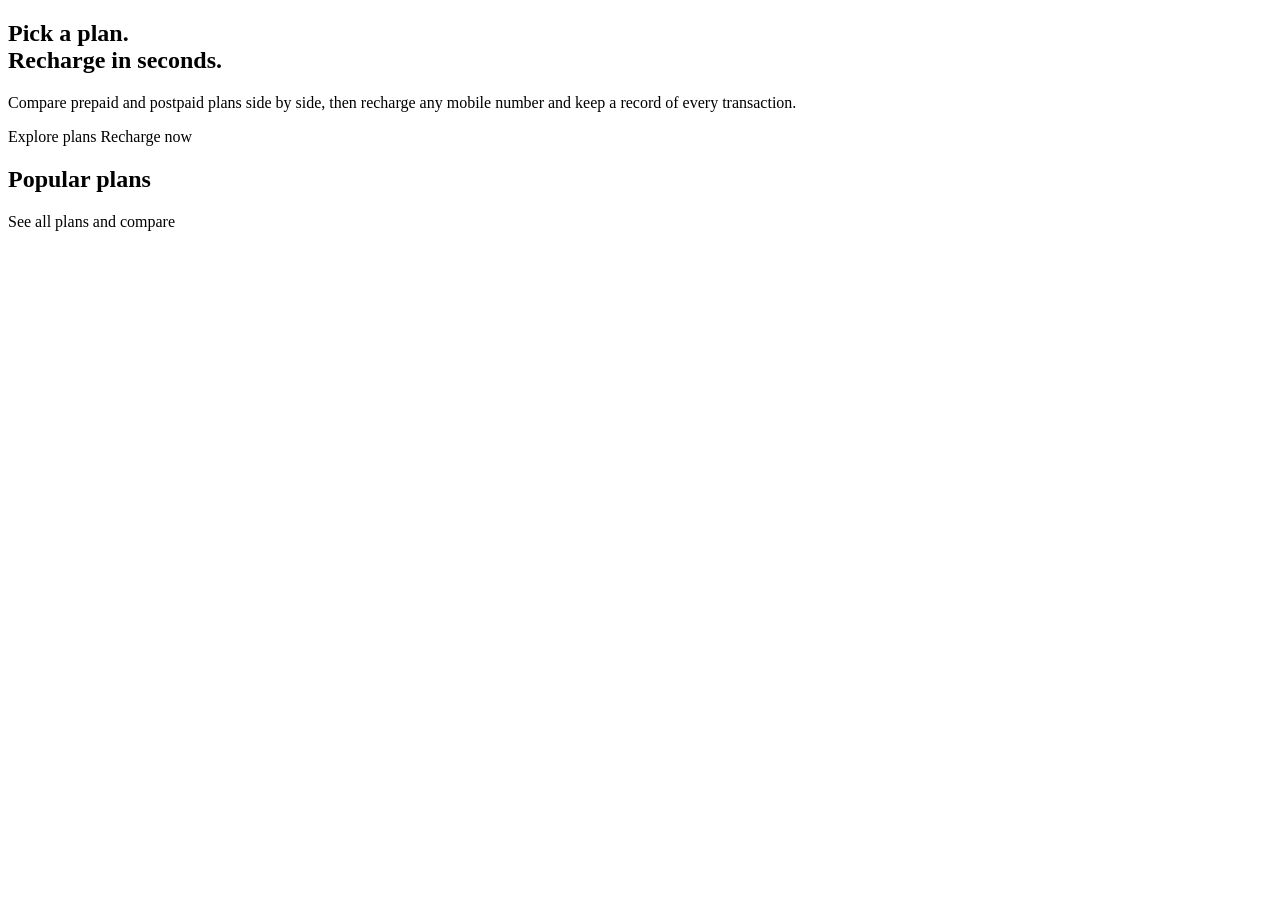
<file: src/main/resources/templates/index.html>
<!DOCTYPE html>
<html lang="en" xmlns:th="http://www.thymeleaf.org">
<head th:replace="~{fragments :: head('Home')}"></head>
<body>
<header th:replace="~{fragments :: header('home')}"></header>

<section class="hero">
    <div class="wrap hero-grid">
        <div>
            <h1>Pick a plan.<br>Recharge in seconds.</h1>
            <p class="lead">Compare prepaid and postpaid plans side by side, then recharge any mobile number and keep a record of every transaction.</p>
            <div class="hero-actions">
                <a class="btn btn-accent" th:href="@{/plans}">Explore plans</a>
                <a class="btn btn-ghost" th:href="@{/recharge}">Recharge now</a>
            </div>
        </div>
        <div class="signal" aria-hidden="true"><span></span><span></span><span></span><span></span><span></span></div>
    </div>
</section>

<main class="wrap section">
    <h2>Popular plans</h2>
    <div class="cards">
        <th:block th:each="plan : ${featured}">
            <article th:replace="~{fragments :: planCard(${plan}, false)}"></article>
        </th:block>
    </div>
    <p class="more"><a th:href="@{/plans}">See all plans and compare</a></p>
</main>

<footer th:replace="~{fragments :: footer}"></footer>
</body>
</html>
</file>
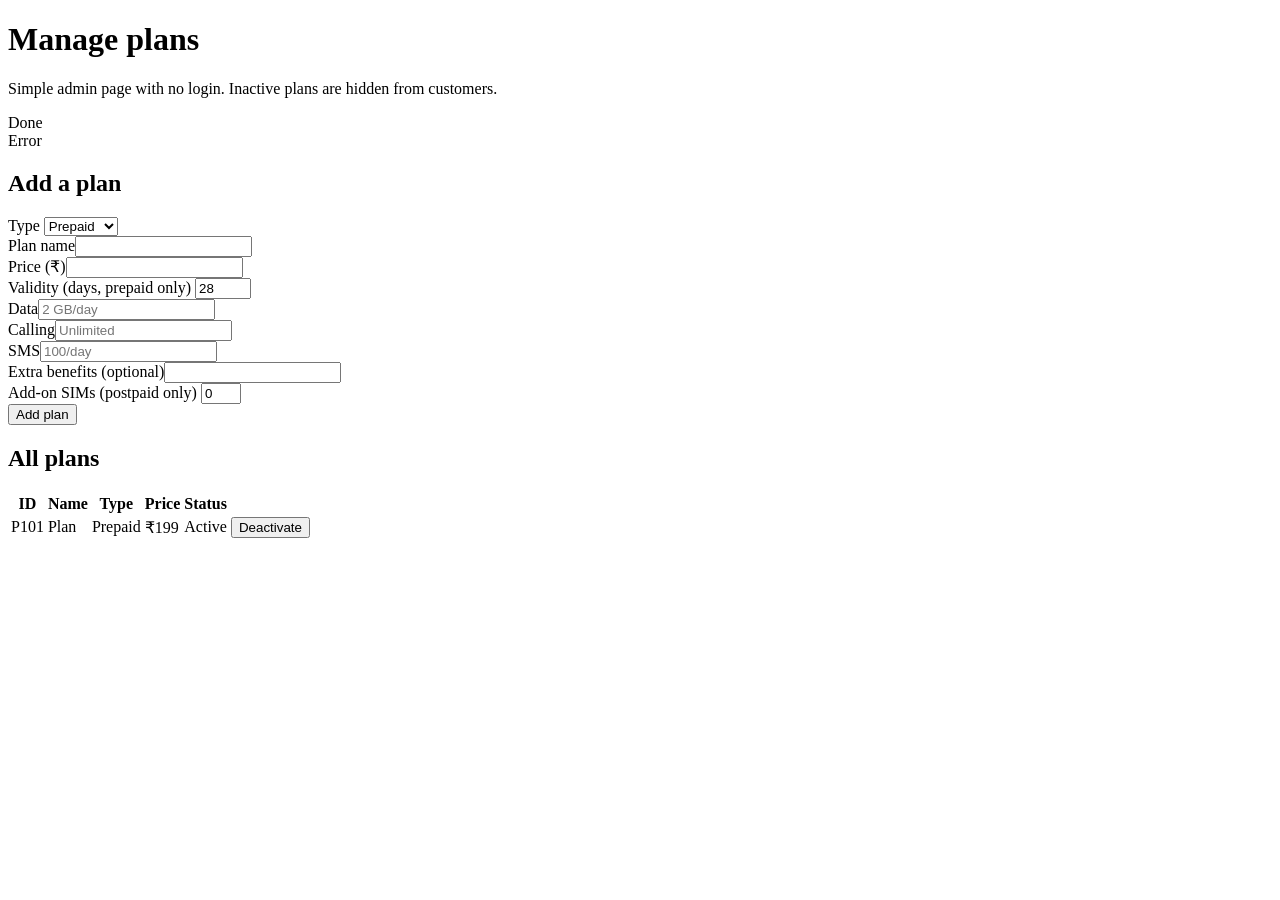
<file: src/main/resources/templates/admin.html>
<!DOCTYPE html>
<html lang="en" xmlns:th="http://www.thymeleaf.org">
<head th:replace="~{fragments :: head('Admin')}"></head>
<body>
<header th:replace="~{fragments :: header('admin')}"></header>

<main class="wrap section">
    <h1>Manage plans</h1>
    <p class="muted">Simple admin page with no login. Inactive plans are hidden from customers.</p>

    <div class="alert success" th:if="${success}" th:text="${success}">Done</div>
    <div class="alert error" th:if="${error}" th:text="${error}" role="alert">Error</div>

    <h2>Add a plan</h2>
    <form class="form grid-form" th:action="@{/admin/plans}" method="post">
        <div>
            <label for="planType">Type</label>
            <select id="planType" name="planType">
                <option value="Prepaid">Prepaid</option>
                <option value="Postpaid">Postpaid</option>
            </select>
        </div>
        <div><label for="name">Plan name</label><input id="name" name="name" maxlength="40" required></div>
        <div><label for="price">Price (₹)</label><input id="price" name="price" type="number" min="1" required></div>
        <div id="validity-field"><label for="validityDays">Validity (days, prepaid only)</label>
            <input id="validityDays" name="validityDays" type="number" min="1" max="365" value="28"></div>
        <div><label for="dataAllowance">Data</label><input id="dataAllowance" name="dataAllowance" placeholder="2 GB/day" required></div>
        <div><label for="calling">Calling</label><input id="calling" name="calling" placeholder="Unlimited" required></div>
        <div><label for="sms">SMS</label><input id="sms" name="sms" placeholder="100/day" required></div>
        <div><label for="extras">Extra benefits (optional)</label><input id="extras" name="extras"></div>
        <div><label for="addOnSims">Add-on SIMs (postpaid only)</label>
            <input id="addOnSims" name="addOnSims" type="number" min="0" max="5" value="0"></div>
        <div class="full"><button class="btn btn-accent" type="submit">Add plan</button></div>
    </form>

    <h2>All plans</h2>
    <div class="table-scroll">
        <table class="data">
            <thead><tr><th>ID</th><th>Name</th><th>Type</th><th>Price</th><th>Status</th><th></th></tr></thead>
            <tbody>
            <tr th:each="p : ${plans}">
                <td th:text="${p.planId}">P101</td>
                <td th:text="${p.name}">Plan</td>
                <td th:text="${p.planType}">Prepaid</td>
                <td th:text="${p.priceLabel}">₹199</td>
                <td><span class="status" th:classappend="${!p.active} ? 'off'" th:text="${p.active ? 'Active' : 'Inactive'}">Active</span></td>
                <td>
                    <form th:action="@{/admin/plans/{id}/toggle(id=${p.planId})}" method="post">
                        <button class="btn btn-small" type="submit" th:text="${p.active ? 'Deactivate' : 'Activate'}">Deactivate</button>
                    </form>
                </td>
            </tr>
            </tbody>
        </table>
    </div>
</main>

<footer th:replace="~{fragments :: footer}"></footer>
</body>
</html>
</file>
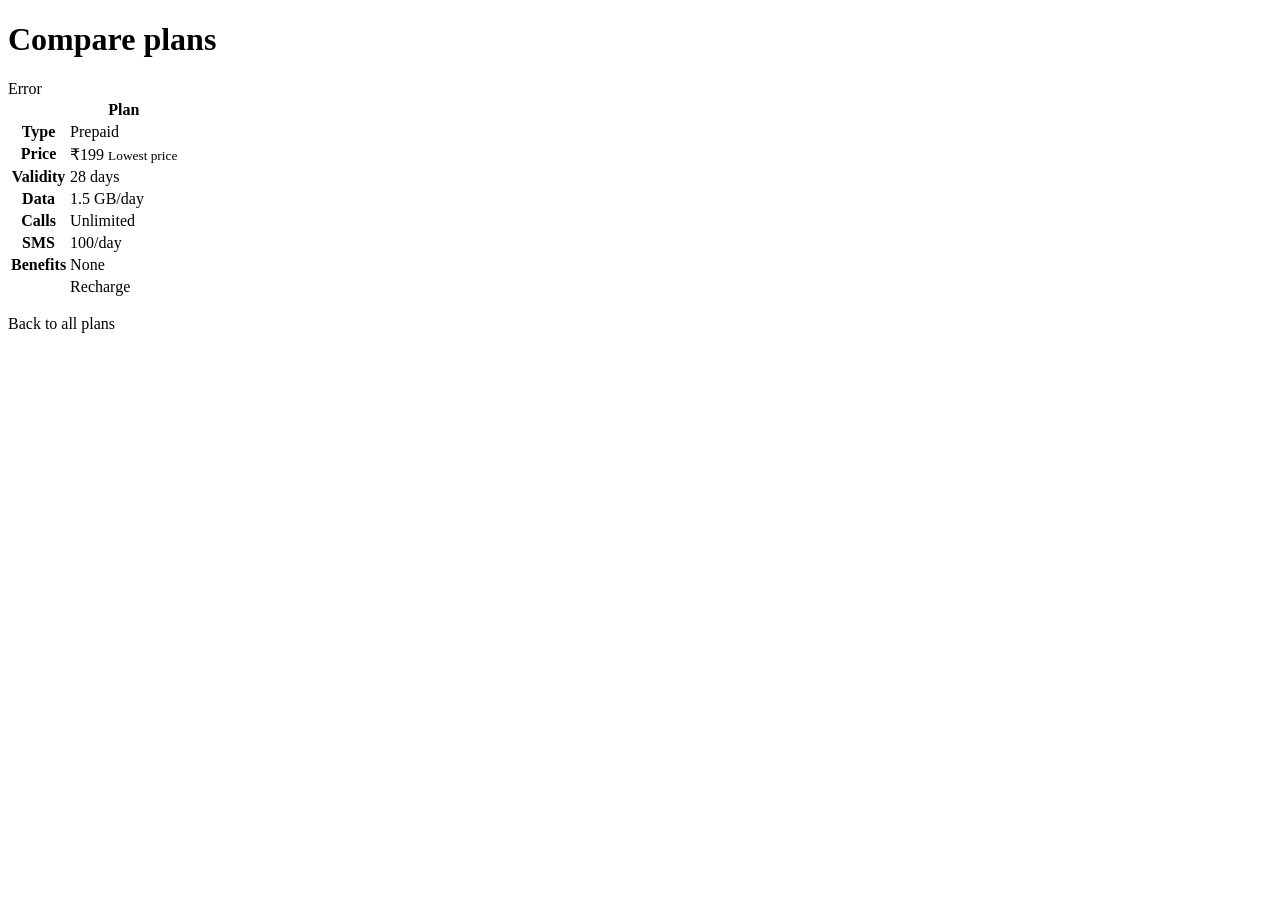
<file: src/main/resources/templates/compare.html>
<!DOCTYPE html>
<html lang="en" xmlns:th="http://www.thymeleaf.org">
<head th:replace="~{fragments :: head('Compare plans')}"></head>
<body>
<header th:replace="~{fragments :: header('plans')}"></header>

<main class="wrap section">
    <h1>Compare plans</h1>

    <div class="alert error" th:if="${error}" th:text="${error}">Error</div>

    <div class="table-scroll" th:if="${#lists.size(plans) >= 2}">
        <table class="data compare">
            <thead>
            <tr>
                <th></th>
                <th th:each="p : ${plans}" th:text="${p.name}">Plan</th>
            </tr>
            </thead>
            <tbody>
            <tr><th scope="row">Type</th><td th:each="p : ${plans}" th:text="${p.planType}">Prepaid</td></tr>
            <tr><th scope="row">Price</th>
                <td th:each="p : ${plans}" th:classappend="${p.price == lowestPrice} ? 'best'">
                    <span th:text="${p.priceLabel}">₹199</span>
                    <small th:if="${p.price == lowestPrice}">Lowest price</small>
                </td></tr>
            <tr><th scope="row">Validity</th><td th:each="p : ${plans}" th:text="${p.validityLabel}">28 days</td></tr>
            <tr><th scope="row">Data</th><td th:each="p : ${plans}" th:text="${p.dataAllowance}">1.5 GB/day</td></tr>
            <tr><th scope="row">Calls</th><td th:each="p : ${plans}" th:text="${p.calling}">Unlimited</td></tr>
            <tr><th scope="row">SMS</th><td th:each="p : ${plans}" th:text="${p.sms}">100/day</td></tr>
            <tr><th scope="row">Benefits</th><td th:each="p : ${plans}" th:text="${p.displayBenefits()}">None</td></tr>
            <tr><th scope="row"></th>
                <td th:each="p : ${plans}"><a class="btn" th:href="@{/recharge(planId=${p.planId})}">Recharge</a></td></tr>
            </tbody>
        </table>
    </div>

    <p class="more"><a th:href="@{/plans}">Back to all plans</a></p>
</main>

<footer th:replace="~{fragments :: footer}"></footer>
</body>
</html>
</file>
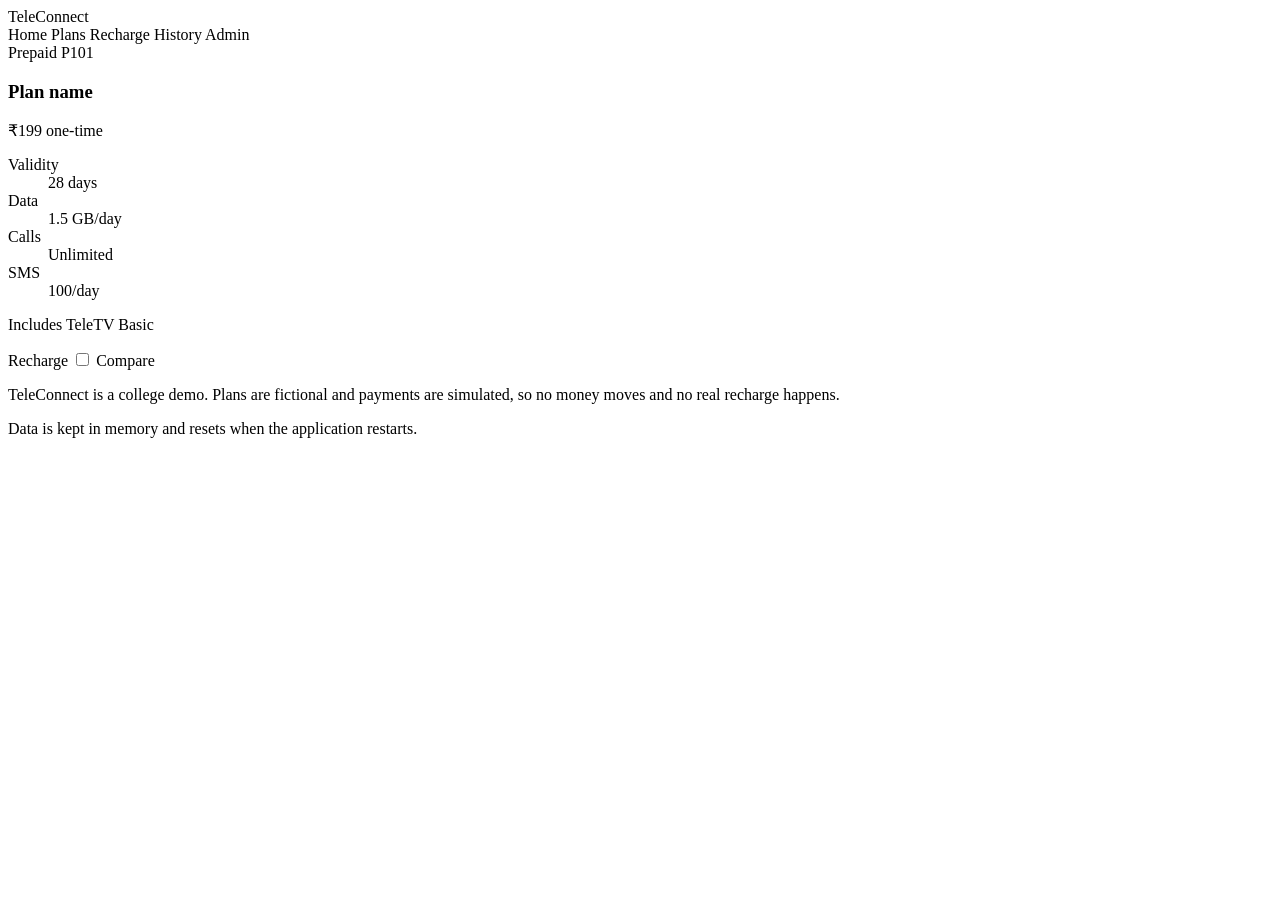
<file: src/main/resources/templates/fragments.html>
<!DOCTYPE html>
<html lang="en" xmlns:th="http://www.thymeleaf.org">
<head th:fragment="head(title)">
    <meta charset="UTF-8">
    <meta name="viewport" content="width=device-width, initial-scale=1">
    <title th:text="${title} + ' | TeleConnect'">TeleConnect</title>
    <link rel="stylesheet" th:href="@{/css/style.css}">
</head>
<body>

<header class="site-header" th:fragment="header(active)">
    <div class="wrap bar">
        <a class="brand" th:href="@{/}">Tele<span>Connect</span></a>
        <nav class="nav" aria-label="Main">
            <a th:href="@{/}" th:classappend="${active == 'home'} ? 'active'">Home</a>
            <a th:href="@{/plans}" th:classappend="${active == 'plans'} ? 'active'">Plans</a>
            <a th:href="@{/recharge}" th:classappend="${active == 'recharge'} ? 'active'">Recharge</a>
            <a th:href="@{/history}" th:classappend="${active == 'history'} ? 'active'">History</a>
            <a th:href="@{/admin}" th:classappend="${active == 'admin'} ? 'active'">Admin</a>
        </nav>
    </div>
</header>

<article class="plan-card" th:fragment="planCard(plan, compare)"
         th:classappend="${plan.planType == 'Postpaid'} ? 'postpaid'">
    <div class="plan-top">
        <span class="badge" th:text="${plan.planType}">Prepaid</span>
        <span class="plan-id" th:text="${plan.planId}">P101</span>
    </div>
    <h3 th:text="${plan.name}">Plan name</h3>
    <p class="price" th:text="${plan.priceLabel}">₹199 one-time</p>
    <dl class="specs">
        <div><dt>Validity</dt><dd th:text="${plan.validityLabel}">28 days</dd></div>
        <div><dt>Data</dt><dd th:text="${plan.dataAllowance}">1.5 GB/day</dd></div>
        <div><dt>Calls</dt><dd th:text="${plan.calling}">Unlimited</dd></div>
        <div><dt>SMS</dt><dd th:text="${plan.sms}">100/day</dd></div>
    </dl>
    <p class="extras" th:text="${plan.displayBenefits()}">Includes TeleTV Basic</p>
    <div class="card-actions">
        <a class="btn" th:href="@{/recharge(planId=${plan.planId})}">Recharge</a>
        <label class="compare-pick" th:if="${compare}">
            <input type="checkbox" name="ids" th:value="${plan.planId}" form="compare-form"> Compare
        </label>
    </div>
</article>

<footer class="site-footer" th:fragment="footer">
    <div class="wrap">
        <p>TeleConnect is a college demo. Plans are fictional and payments are simulated, so no money moves and no real recharge happens.</p>
        <p>Data is kept in memory and resets when the application restarts.</p>
    </div>
    <script th:src="@{/js/script.js}"></script>
</footer>

</body>
</html>
</file>
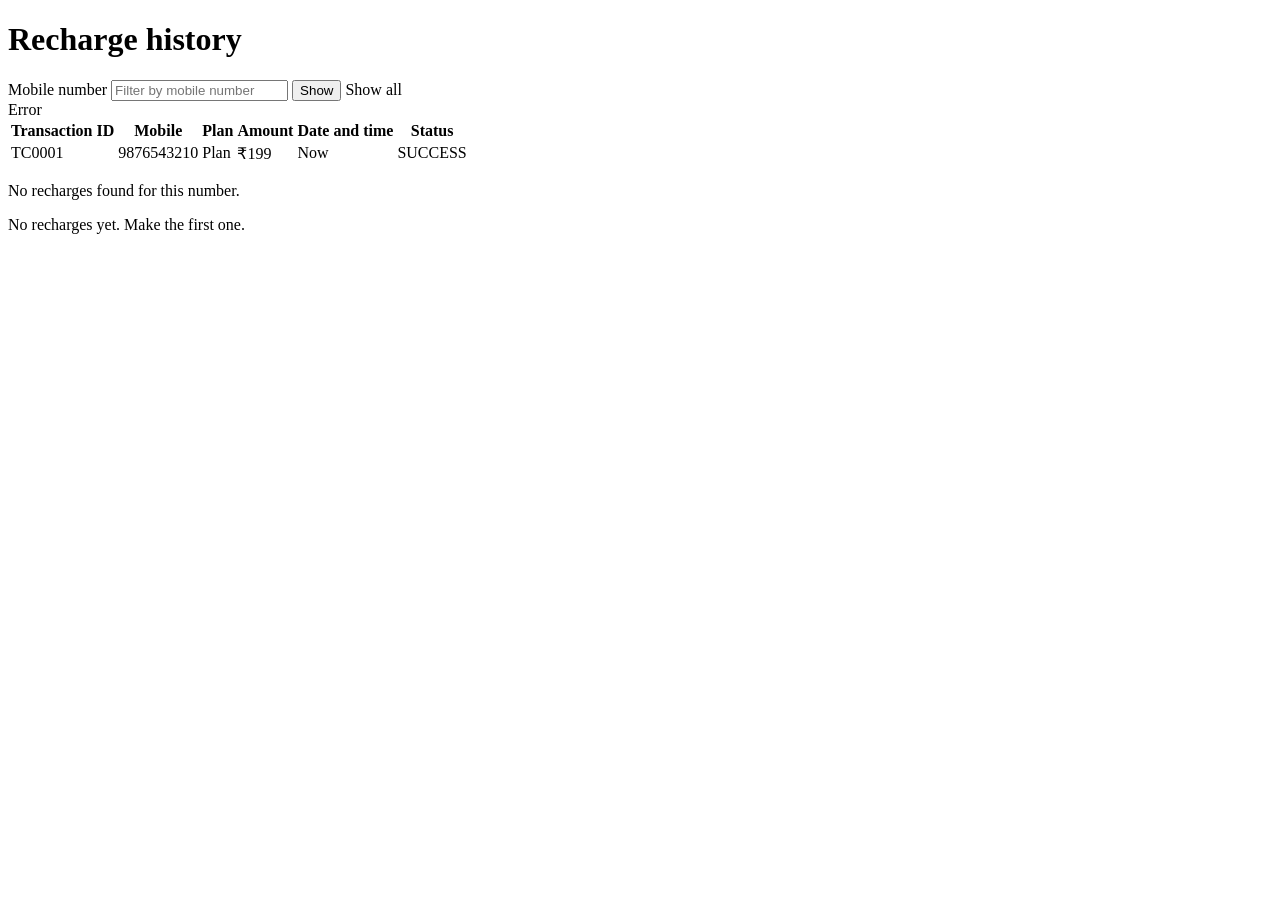
<file: src/main/resources/templates/history.html>
<!DOCTYPE html>
<html lang="en" xmlns:th="http://www.thymeleaf.org">
<head th:replace="~{fragments :: head('Recharge history')}"></head>
<body>
<header th:replace="~{fragments :: header('history')}"></header>

<main class="wrap section">
    <h1>Recharge history</h1>

    <form class="inline-form" th:action="@{/history}" method="get">
        <label for="mobile" class="sr">Mobile number</label>
        <input id="mobile" name="mobile" type="tel" inputmode="numeric" maxlength="10"
               placeholder="Filter by mobile number" th:value="${mobile}">
        <button class="btn" type="submit">Show</button>
        <a class="btn btn-ghost-dark" th:href="@{/history}" th:if="${!#strings.isEmpty(mobile)}">Show all</a>
    </form>

    <div class="alert error" th:if="${error}" th:text="${error}" role="alert">Error</div>

    <div class="table-scroll" th:unless="${#lists.isEmpty(transactions)}">
        <table class="data">
            <thead>
            <tr><th>Transaction ID</th><th>Mobile</th><th>Plan</th><th>Amount</th><th>Date and time</th><th>Status</th></tr>
            </thead>
            <tbody>
            <tr th:each="t : ${transactions}">
                <td th:text="${t.transactionId}">TC0001</td>
                <td th:text="${t.mobileNumber}">9876543210</td>
                <td th:text="${t.planName + ' (' + t.planType + ')'}">Plan</td>
                <td th:text="${t.amountLabel}">₹199</td>
                <td th:text="${t.formattedTime}">Now</td>
                <td><span class="status" th:text="${t.status}">SUCCESS</span></td>
            </tr>
            </tbody>
        </table>
    </div>

    <p class="empty" th:if="${#lists.isEmpty(transactions) and error == null and !#strings.isEmpty(mobile)}">
        No recharges found for this number.
    </p>
    <p class="empty" th:if="${#lists.isEmpty(transactions) and error == null and #strings.isEmpty(mobile)}">
        No recharges yet. <a th:href="@{/recharge}">Make the first one.</a>
    </p>
</main>

<footer th:replace="~{fragments :: footer}"></footer>
</body>
</html>
</file>
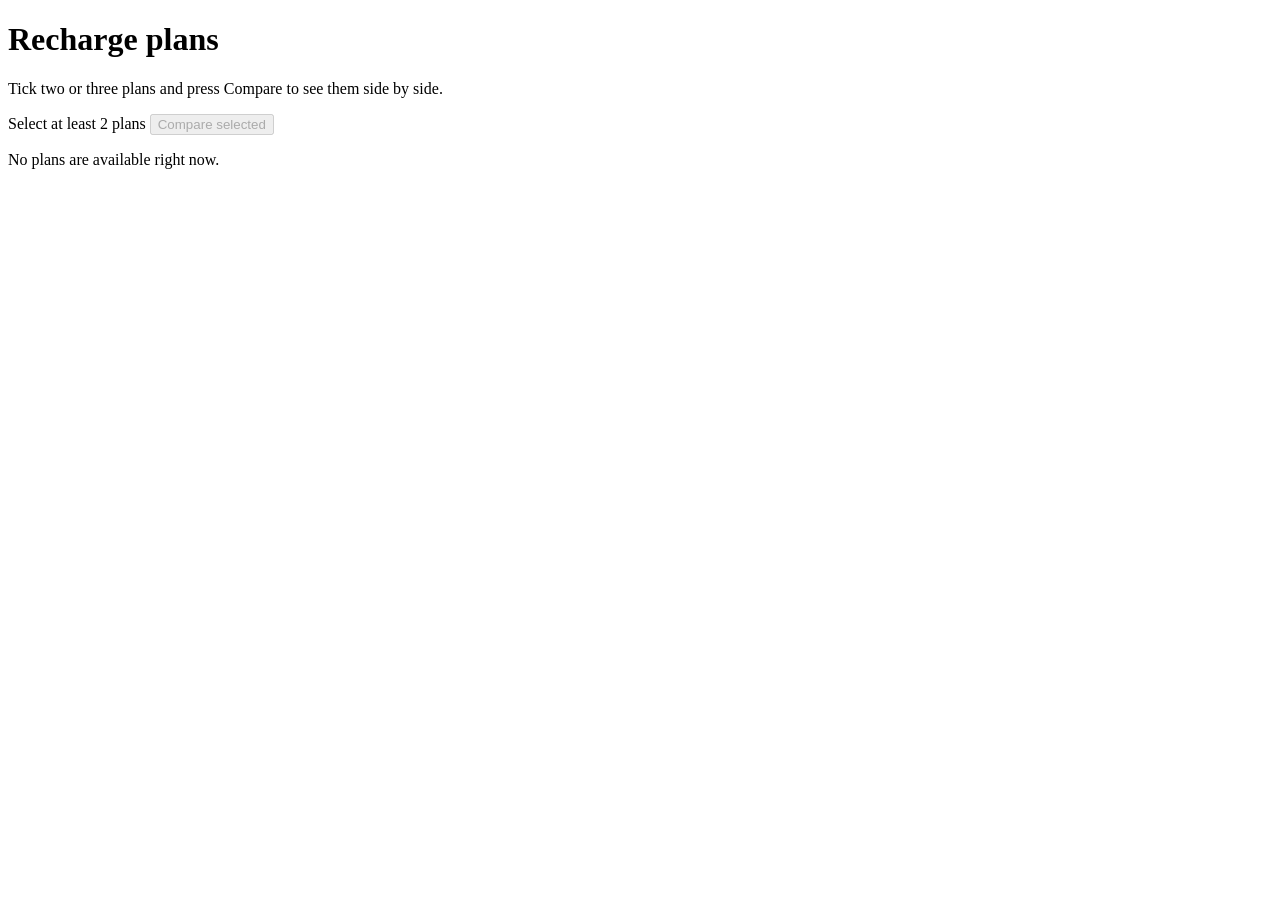
<file: src/main/resources/templates/plans.html>
<!DOCTYPE html>
<html lang="en" xmlns:th="http://www.thymeleaf.org">
<head th:replace="~{fragments :: head('Plans')}"></head>
<body>
<header th:replace="~{fragments :: header('plans')}"></header>

<main class="wrap section">
    <h1>Recharge plans</h1>
    <p class="muted">Tick two or three plans and press Compare to see them side by side.</p>

    <form id="compare-form" class="compare-bar" th:action="@{/plans/compare}" method="get">
        <span id="compare-hint">Select at least 2 plans</span>
        <button id="compare-btn" class="btn" type="submit" disabled>Compare selected</button>
    </form>

    <div class="cards">
        <th:block th:each="plan : ${plans}">
            <article th:replace="~{fragments :: planCard(${plan}, true)}"></article>
        </th:block>
    </div>
    <p class="empty" th:if="${#lists.isEmpty(plans)}">No plans are available right now.</p>
</main>

<footer th:replace="~{fragments :: footer}"></footer>
</body>
</html>
</file>
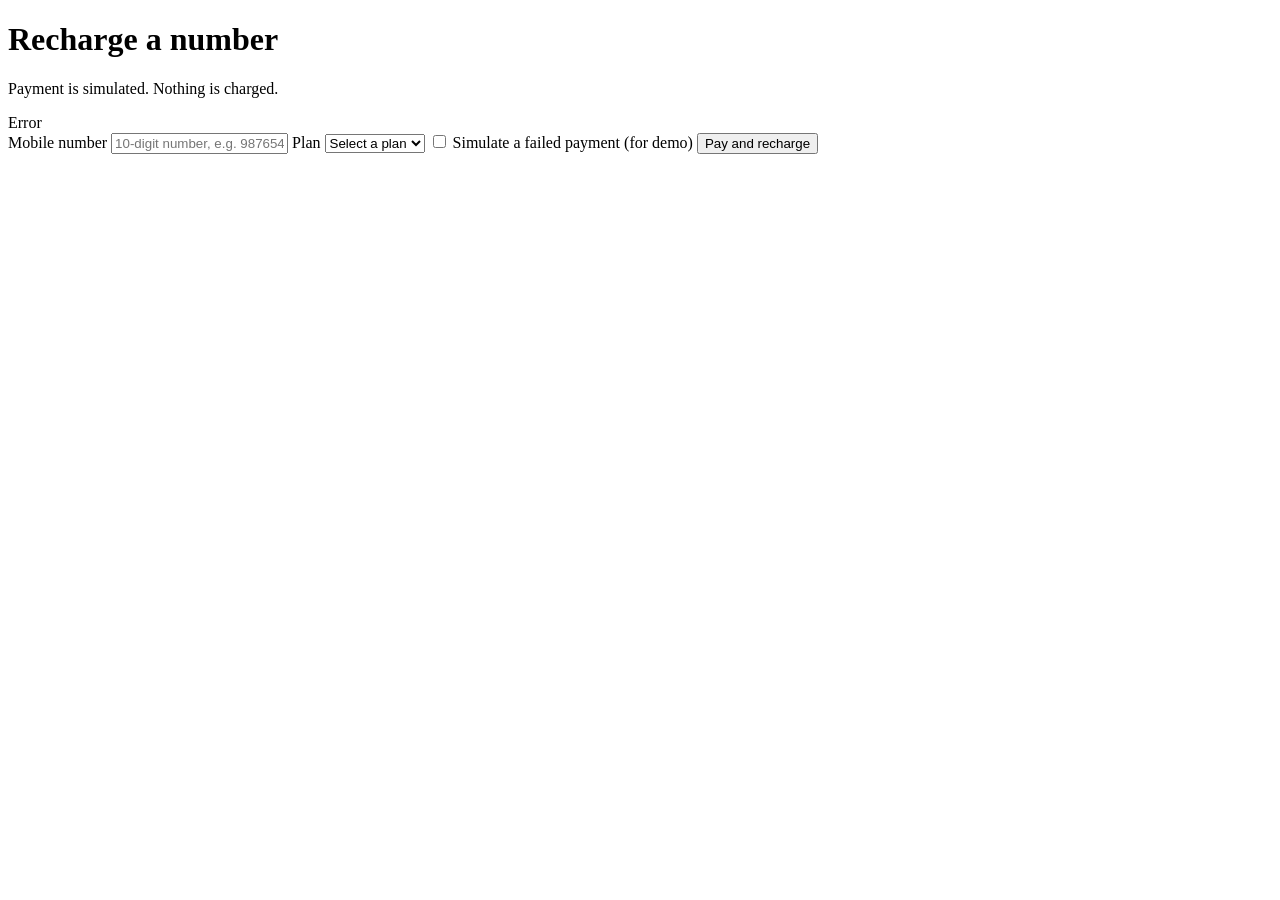
<file: src/main/resources/templates/recharge.html>
<!DOCTYPE html>
<html lang="en" xmlns:th="http://www.thymeleaf.org">
<head th:replace="~{fragments :: head('Recharge')}"></head>
<body>
<header th:replace="~{fragments :: header('recharge')}"></header>

<main class="wrap section narrow">
    <h1>Recharge a number</h1>
    <p class="muted">Payment is simulated. Nothing is charged.</p>

    <div class="alert error" th:if="${error}" th:text="${error}" role="alert">Error</div>

    <form class="form" th:action="@{/recharge}" method="post">
        <label for="mobile">Mobile number</label>
        <input id="mobile" name="mobile" type="tel" inputmode="numeric" maxlength="10"
               placeholder="10-digit number, e.g. 9876543210" th:value="${mobile}" required>

        <label for="planId">Plan</label>
        <select id="planId" name="planId" required>
            <option value="">Select a plan</option>
            <option th:each="p : ${plans}" th:value="${p.planId}"
                    th:text="${p.name + ' (' + p.planType + ') - ' + p.priceLabel}"
                    th:selected="${p.planId == selectedPlanId}">Plan</option>
        </select>

        <label class="check">
            <input type="checkbox" name="simulateFailure" value="true" th:checked="${simulateFailure}">
            Simulate a failed payment (for demo)
        </label>

        <button class="btn btn-accent" type="submit">Pay and recharge</button>
    </form>
</main>

<footer th:replace="~{fragments :: footer}"></footer>
</body>
</html>
</file>
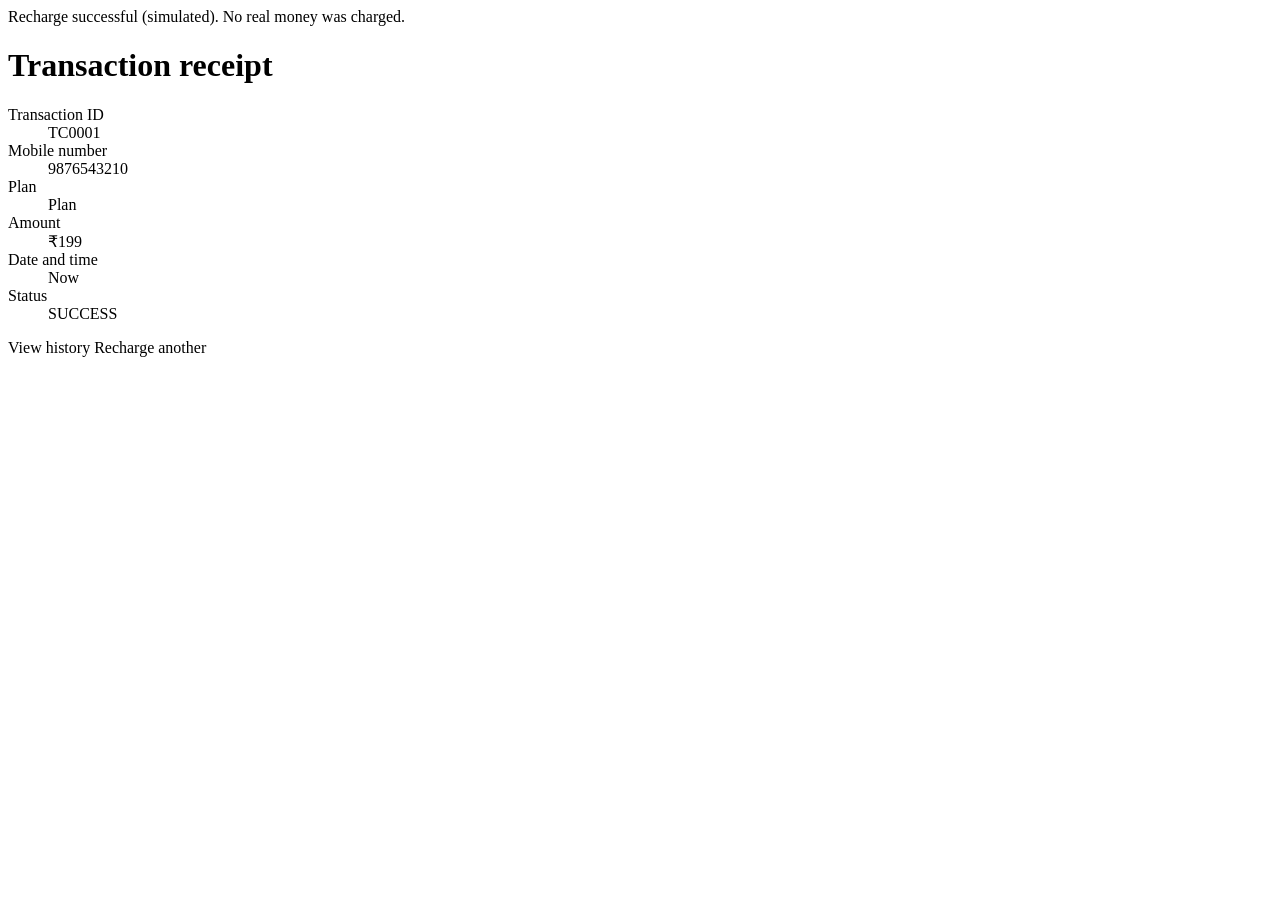
<file: src/main/resources/templates/success.html>
<!DOCTYPE html>
<html lang="en" xmlns:th="http://www.thymeleaf.org">
<head th:replace="~{fragments :: head('Recharge successful')}"></head>
<body>
<header th:replace="~{fragments :: header('recharge')}"></header>

<main class="wrap section narrow">
    <div class="alert success">Recharge successful (simulated). No real money was charged.</div>
    <h1>Transaction receipt</h1>
    <dl class="receipt">
        <div><dt>Transaction ID</dt><dd th:text="${transaction.transactionId}">TC0001</dd></div>
        <div><dt>Mobile number</dt><dd th:text="${transaction.mobileNumber}">9876543210</dd></div>
        <div><dt>Plan</dt><dd th:text="${transaction.planName + ' (' + transaction.planType + ')'}">Plan</dd></div>
        <div><dt>Amount</dt><dd th:text="${transaction.amountLabel}">₹199</dd></div>
        <div><dt>Date and time</dt><dd th:text="${transaction.formattedTime}">Now</dd></div>
        <div><dt>Status</dt><dd th:text="${transaction.status}">SUCCESS</dd></div>
    </dl>
    <div class="hero-actions">
        <a class="btn" th:href="@{/history(mobile=${transaction.mobileNumber})}">View history</a>
        <a class="btn btn-ghost-dark" th:href="@{/recharge}">Recharge another</a>
    </div>
</main>

<footer th:replace="~{fragments :: footer}"></footer>
</body>
</html>
</file>
